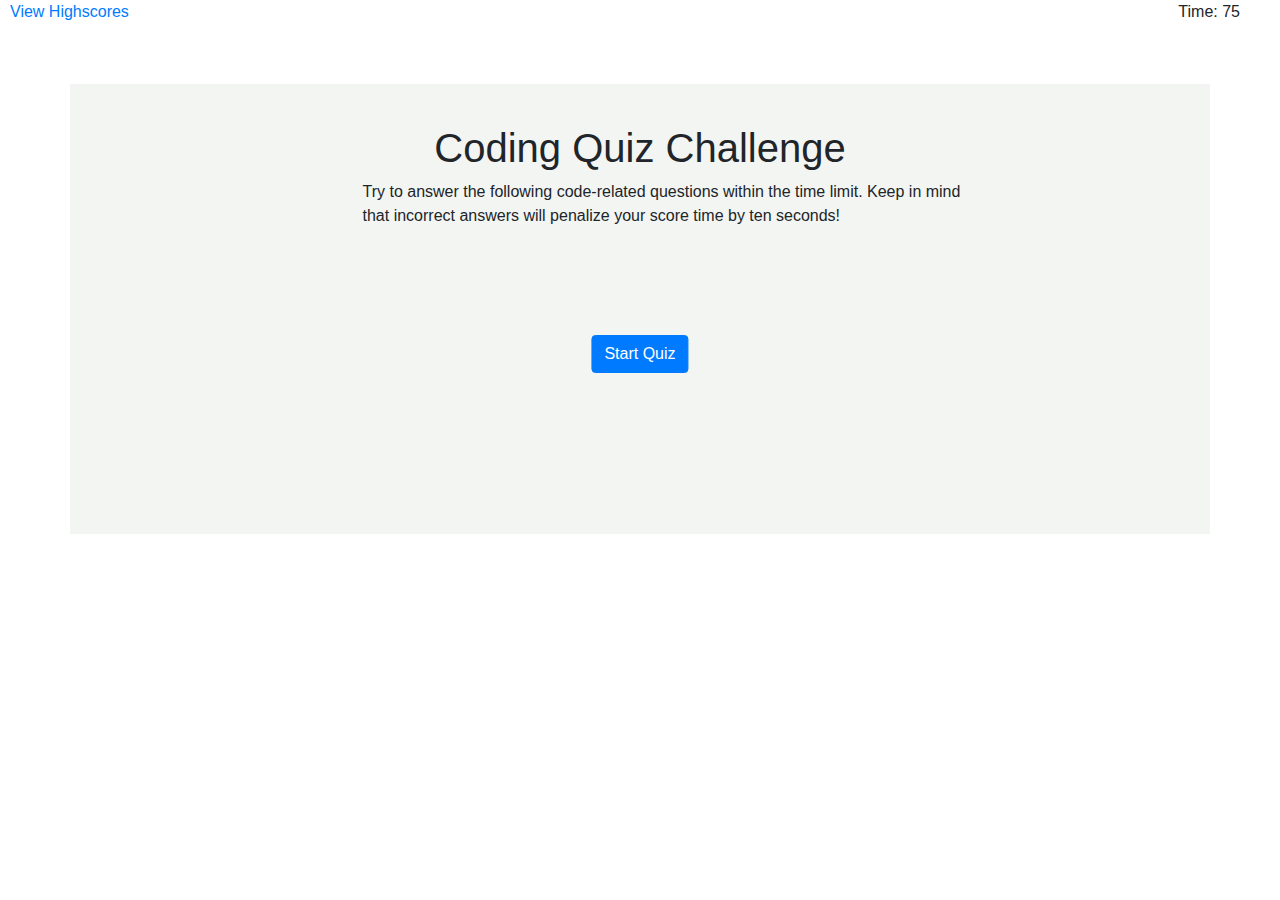
<file: index.html>
<head>
    <meta charset="UTF-8">
    <meta name="viewport" content="width=device-width, initial-scale=1.0">
    <title>Coding Quiz</title>
    <link rel="stylesheet" href="style.css">
    <link rel="stylesheet" href="https://stackpath.bootstrapcdn.com/bootstrap/4.3.1/css/bootstrap.min.css"
        integrity="sha384-ggOyR0iXCbMQv3Xipma34MD+dH/1fQ784/j6cY/iJTQUOhcWr7x9JvoRxT2MZw1T" crossorigin="anonymous">
</head>

<body id="firstPage">
    <p>
    <a href="highScoresPage.html"><span id="left-span">View Highscores</span></a>
    <span id="right-span"> Time: 75 </span>
    </p>
    <div class="container">
        <h1>Coding Quiz Challenge</h1>
        <p class="innerText">Try to answer the following code-related questions within the time limit. Keep in mind that incorrect
            answers will penalize your score time by ten seconds!
        </p>
        <a href="quiz.html"><button class="btn btn-primary mb-2">Start Quiz</button></a>
    </div>
    </div>
    <script src="script.js"></script>
    <script src="https://code.jquery.com/jquery-3.3.1.slim.min.js"
        integrity="sha384-q8i/X+965DzO0rT7abK41JStQIAqVgRVzpbzo5smXKp4YfRvH+8abtTE1Pi6jizo"
        crossorigin="anonymous"></script>
    <script src="https://cdnjs.cloudflare.com/ajax/libs/popper.js/1.14.7/umd/popper.min.js"
        integrity="sha384-UO2eT0CpHqdSJQ6hJty5KVphtPhzWj9WO1clHTMGa3JDZwrnQq4sF86dIHNDz0W1"
        crossorigin="anonymous"></script>
    <script src="https://stackpath.bootstrapcdn.com/bootstrap/4.3.1/js/bootstrap.min.js"
        integrity="sha384-JjSmVgyd0p3pXB1rRibZUAYoIIy6OrQ6VrjIEaFf/nJGzIxFDsf4x0xIM+B07jRM"
        crossorigin="anonymous"></script>
</body>

</html>
</file>
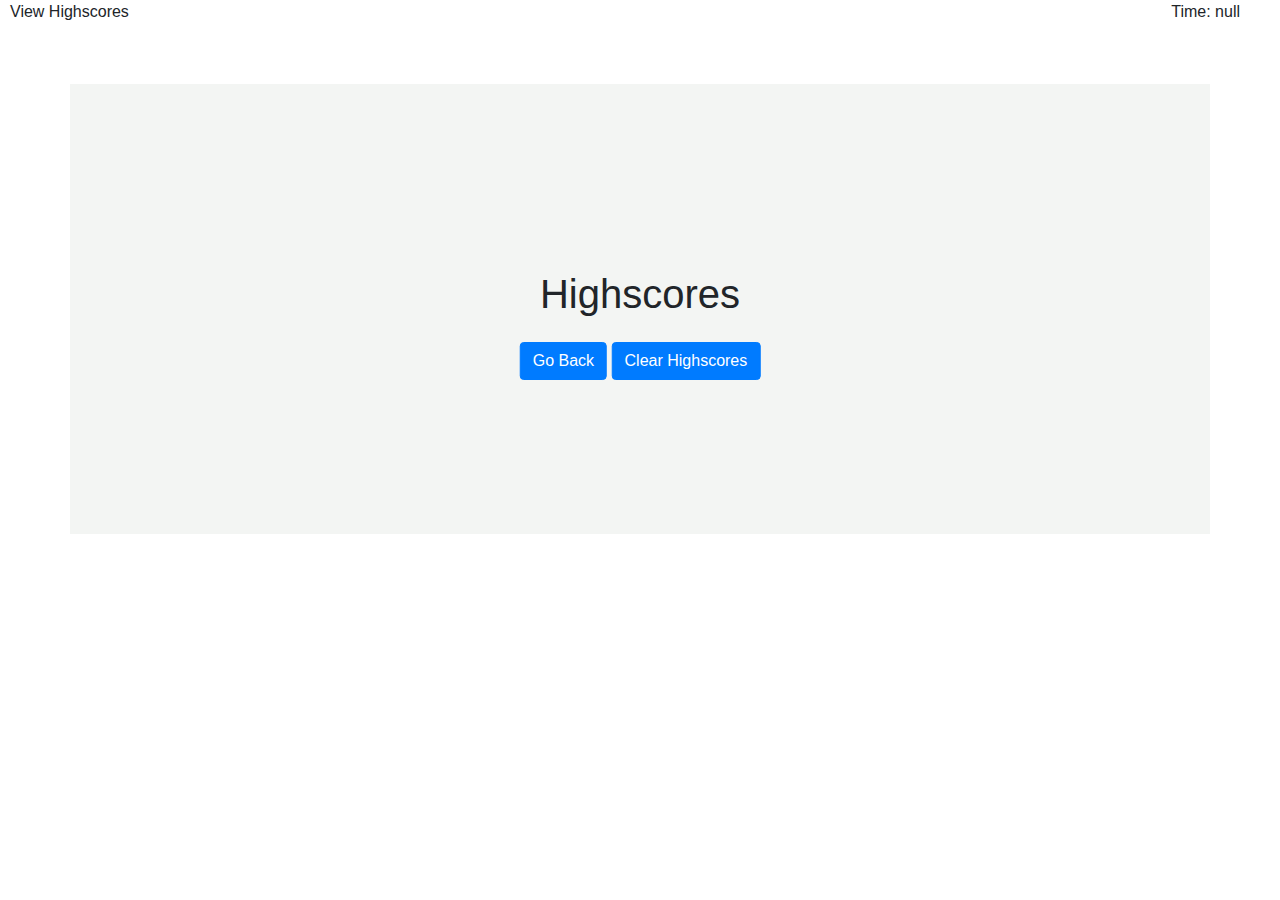
<file: highScoresPage.html>
<!DOCTYPE html>
<html lang="en">

<head>
    <meta charset="UTF-8">
    <meta name="viewport" content="width=device-width, initial-scale=1.0">
    <title>Coding Quiz</title>
    <link rel="stylesheet" href="style.css">
    <link rel="stylesheet" href="https://stackpath.bootstrapcdn.com/bootstrap/4.3.1/css/bootstrap.min.css"
        integrity="sha384-ggOyR0iXCbMQv3Xipma34MD+dH/1fQ784/j6cY/iJTQUOhcWr7x9JvoRxT2MZw1T" crossorigin="anonymous">
</head>

<body class="highscores">
    <p>
        <span id="left-span">View Highscores</span>
        <span id="right-span"> </span>
    </p>
    <div class="container">
        <div id="center-content">
        <div class="row">
            <div class="col-12">
                <h1>Highscores</h1>
            </div>
        </div>
            <div class="row">
                <div class="col-12">
                    <ol id="ordered-list">
                    </ol>
                </div>
            </div>
            <div class="row">
                <div class="col-12">
                    <div id="buttons">
                        <a href="index.html"><button class="btn btn-primary mb-2">Go Back</button></a>
                        <button id="clearHighscores" class="btn btn-primary mb-2">Clear Highscores</button>
                    </div>
                </div>
            </div>
        </div>

    </div>
    <script src="script.js"></script>
    <script src="https://code.jquery.com/jquery-3.3.1.slim.min.js"
        integrity="sha384-q8i/X+965DzO0rT7abK41JStQIAqVgRVzpbzo5smXKp4YfRvH+8abtTE1Pi6jizo"
        crossorigin="anonymous"></script>
    <script src="https://cdnjs.cloudflare.com/ajax/libs/popper.js/1.14.7/umd/popper.min.js"
        integrity="sha384-UO2eT0CpHqdSJQ6hJty5KVphtPhzWj9WO1clHTMGa3JDZwrnQq4sF86dIHNDz0W1"
        crossorigin="anonymous"></script>
    <script src="https://stackpath.bootstrapcdn.com/bootstrap/4.3.1/js/bootstrap.min.js"
        integrity="sha384-JjSmVgyd0p3pXB1rRibZUAYoIIy6OrQ6VrjIEaFf/nJGzIxFDsf4x0xIM+B07jRM"
        crossorigin="anonymous"></script>
</body>

</html>
<!DOCTYPE html>
<html lang="en">
</file>
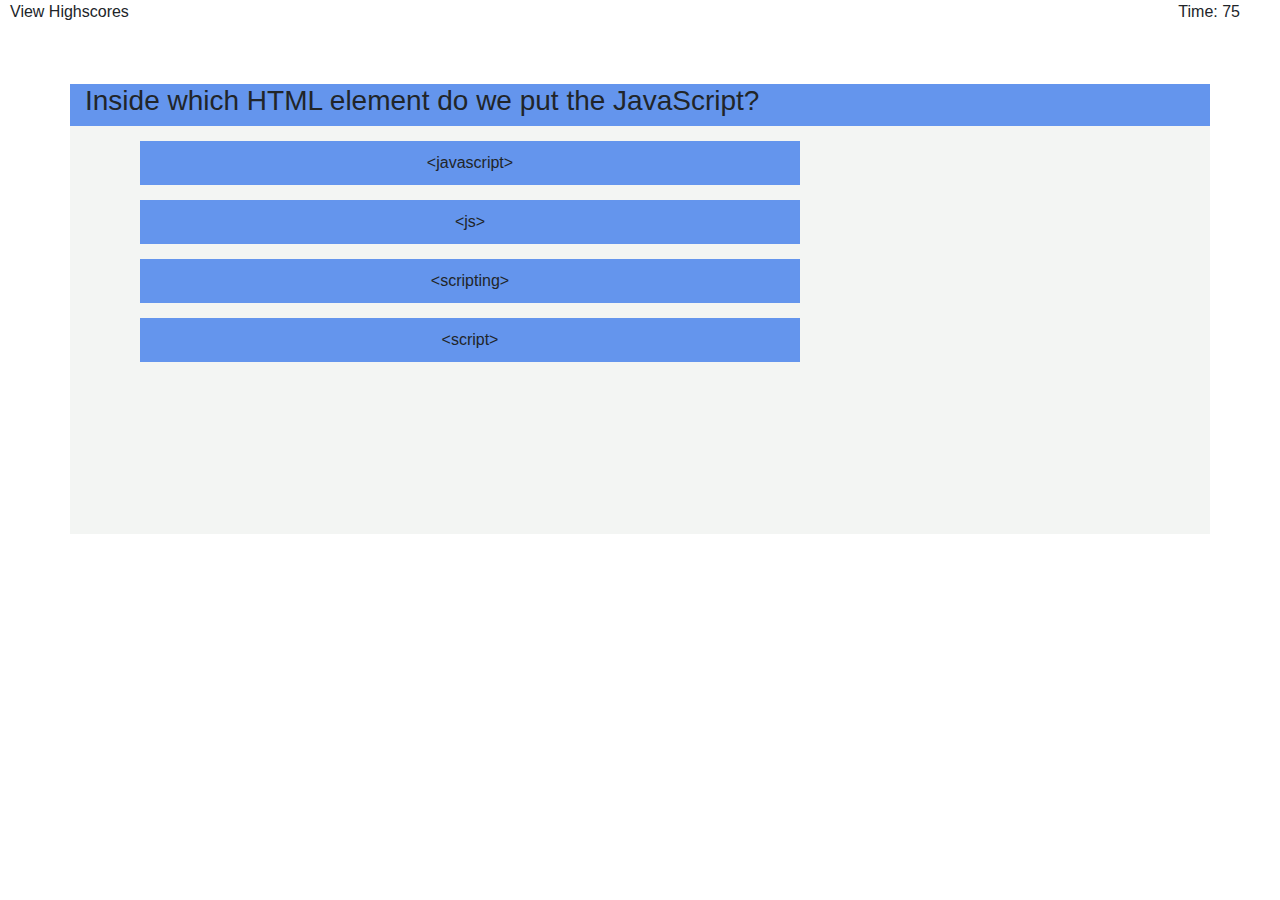
<file: quiz.html>
<!DOCTYPE html>
<html lang="en">

<head>
    <meta charset="UTF-8">
    <meta name="viewport" content="width=device-width, initial-scale=1.0">
    <title>Coding Quiz</title>
    <link rel="stylesheet" href="style.css">
    <link rel="stylesheet" href="https://stackpath.bootstrapcdn.com/bootstrap/4.3.1/css/bootstrap.min.css"
        integrity="sha384-ggOyR0iXCbMQv3Xipma34MD+dH/1fQ784/j6cY/iJTQUOhcWr7x9JvoRxT2MZw1T" crossorigin="anonymous">
</head>

<body>
    <p>
        <span id="left-span">View Highscores</span>
        <span id="right-span">Time: 75 </span>
    </p>
    <div class="container">
        <div class="row">
            <div id="question-background" class="col-12">
                <h3 id="questionId"></h3>
            </div>      
        </div>
        <div class="row">
            <div class="col-8">
                <ul id="choices">
                    <li id="choice1"></li>
                    <li id="choice2"></li>
                    <li id="choice3"></li>
                    <li id="choice4"></li>
                    <li id="answer-correctness"></li>
                </ul>
            </div>
        </div>     
    </div>
    <script src="script.js"></script>
    <script src="https://code.jquery.com/jquery-3.3.1.slim.min.js"
        integrity="sha384-q8i/X+965DzO0rT7abK41JStQIAqVgRVzpbzo5smXKp4YfRvH+8abtTE1Pi6jizo"
        crossorigin="anonymous"></script>
    <script src="https://cdnjs.cloudflare.com/ajax/libs/popper.js/1.14.7/umd/popper.min.js"
        integrity="sha384-UO2eT0CpHqdSJQ6hJty5KVphtPhzWj9WO1clHTMGa3JDZwrnQq4sF86dIHNDz0W1"
        crossorigin="anonymous"></script>
    <script src="https://stackpath.bootstrapcdn.com/bootstrap/4.3.1/js/bootstrap.min.js"
        integrity="sha384-JjSmVgyd0p3pXB1rRibZUAYoIIy6OrQ6VrjIEaFf/nJGzIxFDsf4x0xIM+B07jRM"
        crossorigin="anonymous"></script>
</body>

</html>
</file>
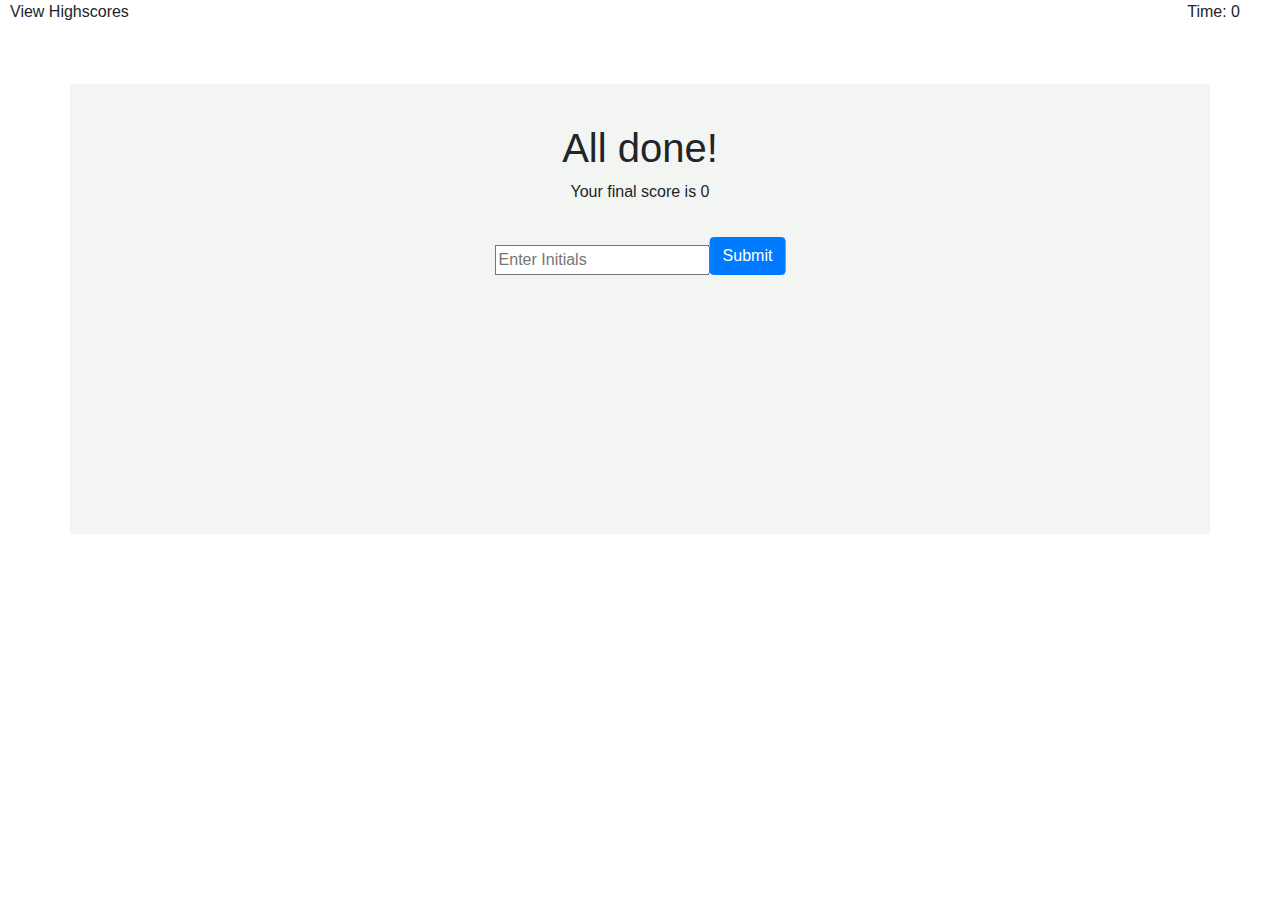
<file: scorePage.html>
<!DOCTYPE html>
<html lang="en">

<head>
    <meta charset="UTF-8">
    <meta name="viewport" content="width=device-width, initial-scale=1.0">
    <title>Coding Quiz</title>
    <link rel="stylesheet" href="style.css">
    <link rel="stylesheet" href="https://stackpath.bootstrapcdn.com/bootstrap/4.3.1/css/bootstrap.min.css"
        integrity="sha384-ggOyR0iXCbMQv3Xipma34MD+dH/1fQ784/j6cY/iJTQUOhcWr7x9JvoRxT2MZw1T" crossorigin="anonymous">
</head>

<body class="scorePage">
    <p>
        <span id="left-span">View Highscores</span>
        <span id="right-span"> </span>
    </p>
    <div class="container">
        <div class="row"><div class="col-12">
            <h1>All done!</h1>
        </div></div>
        
        <div class="col-12">
            <p id="finalScore"></p>
        </div>
        <div id="initialsForm">
            <form class="form-inline">
                <div class="form-group mx-sm-3 mb-2">
                    <label for="inputInitials" class="sr-only">Enter Initials: </label>
                    <input type="text" id="inputInitials" placeholder="Enter Initials">
                    <button type="submit" id="scorePageSubmit" class="btn btn-primary mb-2">Submit</button>
                </div>
            </form>
        </div>
    </div>
    </div>
    <script src="script.js"></script>
    <script src="https://code.jquery.com/jquery-3.3.1.slim.min.js"
        integrity="sha384-q8i/X+965DzO0rT7abK41JStQIAqVgRVzpbzo5smXKp4YfRvH+8abtTE1Pi6jizo"
        crossorigin="anonymous"></script>
    <script src="https://cdnjs.cloudflare.com/ajax/libs/popper.js/1.14.7/umd/popper.min.js"
        integrity="sha384-UO2eT0CpHqdSJQ6hJty5KVphtPhzWj9WO1clHTMGa3JDZwrnQq4sF86dIHNDz0W1"
        crossorigin="anonymous"></script>
    <script src="https://stackpath.bootstrapcdn.com/bootstrap/4.3.1/js/bootstrap.min.js"
        integrity="sha384-JjSmVgyd0p3pXB1rRibZUAYoIIy6OrQ6VrjIEaFf/nJGzIxFDsf4x0xIM+B07jRM"
        crossorigin="anonymous"></script>
</body>

</html>
<!DOCTYPE html>
<html lang="en">
</file>
<file: style.css>
h3 {
  text-align: left;
}

ul {
  list-style: none;
  text-align: center;
}
#choice1,
#choice2,
#choice3,
#choice4 {
  margin: 15px;
  padding: 10px;
  background-color: cornflowerblue;
}

.container {
  position: relative;
  background: rgba(14, 63, 21, 0.05);
  margin-top: 60px;
  height: 450px;
}

#left-span {
  margin-left: 10px;
}
#right-span {
  float: right;
  margin-right: 40px;
}

#question-background {
  background-color: cornflowerblue;
}

#choice1:hover,
#choice2:hover,
#choice3:hover,
#choice4:hover {
  background-color: blue;
}

#answer-correctness {
  color: rgb(238, 130, 130);
  font-family: Comic Sans MS, Comic Sans, cursive;
}

/* bellow are selectors regarding to index.html*/

h1 {
  padding-top: 40px;
  text-align: center;
}

#firstPage a {
  text-decoration: none;
}

#firstPage button {
  position: absolute;
  top: 60%;
  left: 50%;
  -ms-transform: translate(-50%, -50%);
  transform: translate(-50%, -50%);
  color: white;
}

#firstPage #right-span {
  float: right;
  margin-right: 40px;
}

#firstPage .innerText {
  padding-left: 25%;
  padding-right: 20%;
}

/* bellow are selectors for scorePage.html*/

#score-page-right-span {
  float: right;
  margin-right: 40px;
}
.scorePage #finalScore {
  text-align: center;
}
.scorePage #initialsForm {
  position: absolute;
  top: 40%;
  left: 50%;
  -ms-transform: translate(-50%, -50%);
  transform: translate(-50%, -50%);
  color: white;
}
/* bellow are selectors for highScoresPage.html*/

ol,
li {
  margin-left: 10px;
  padding: 0;
}
#center-content {
  position: absolute;
  top: 50%;
  left: 50%;
  -ms-transform: translate(-50%, -50%);
  transform: translate(-50%, -50%);
}
</file>
